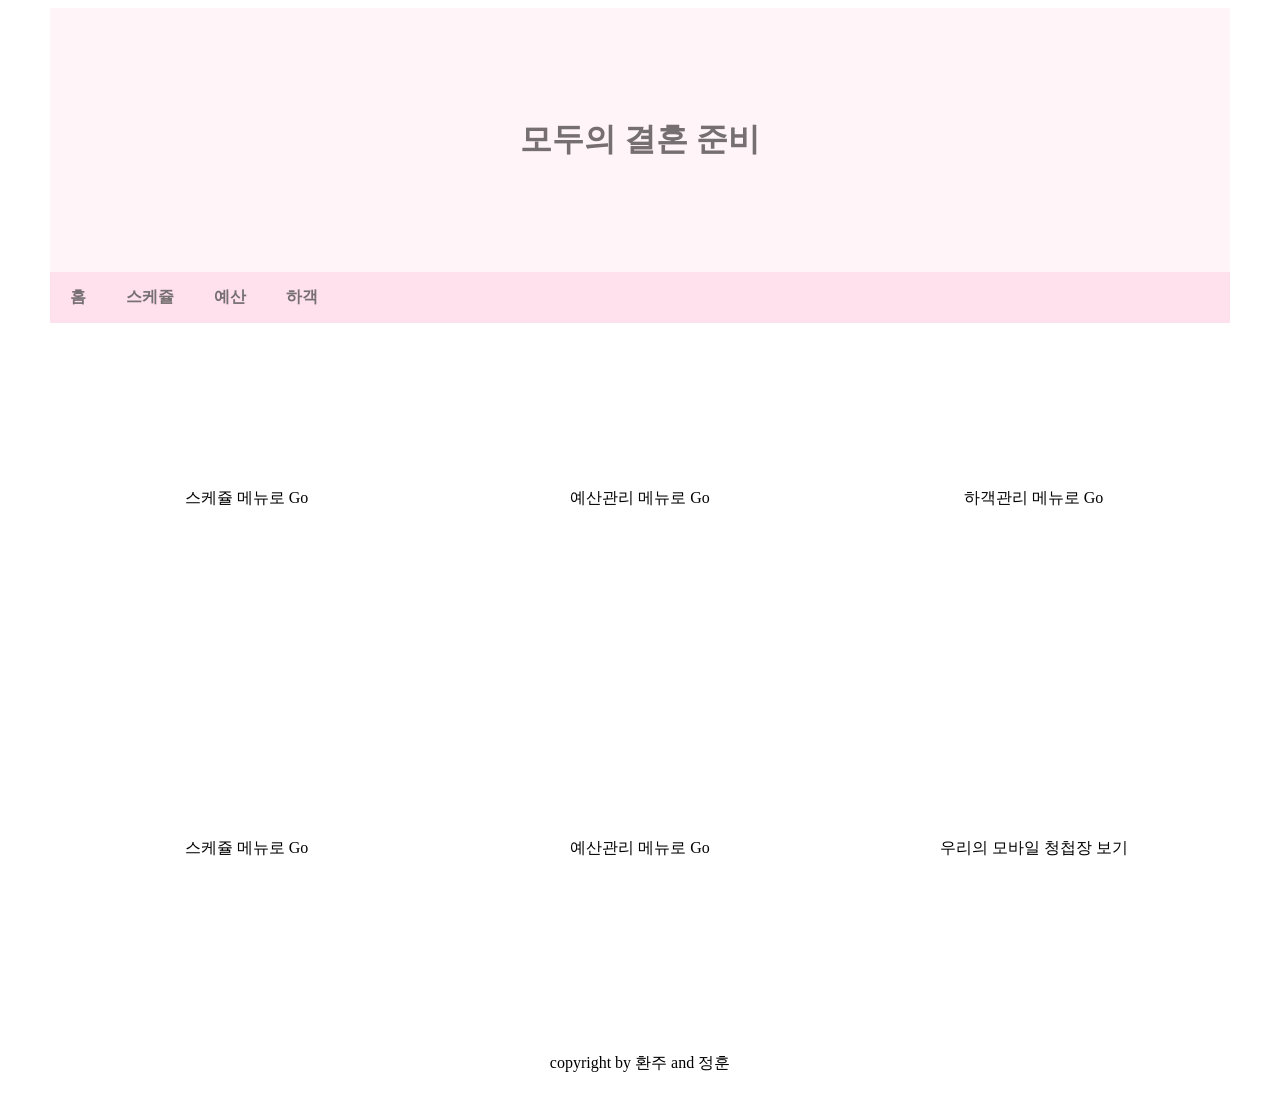
<file: index.html>
<!DOCTYPE html>
<html>
<head>
  <title>모두의 결혼 준비</title>
  <meta charset="utf-8">
  <link rel="stylesheet" href="style.css">
  <link rel="stylesheet" href="indexframestyle.css">

<style>

</style>

</head>

<body>

  <!--outer-grid 시작-->
  <div id="outer-grid">

<!--좌측 여백 시작-->
    <div>
    </div>
<!--좌측 여백 종료-->

<!--main-grid 시작-->
    <div id="main-grid">

      <!--헤더 시작-->
        <div id="header">
          <h1><a href="index.html">모두의 결혼 준비</a></h1>
        </div>
      <!--헤더 종료-->

      <!--메뉴 시작-->
        <div>
          <ul>
            <li><a href="index.html">홈</a></li>
            <li><a href="schedule.html">스케쥴</a></li>
            <li><a href="budget.html">예산</a></li>
            <li><a href="people.html">하객</a></li>
        </div>
      <!--메뉴 종료-->

      <!--content-grid 시작-->
        <div id="content-grid">
          <div><a href="schedule.html">스케쥴 메뉴로 Go</a></div>
          <div><a href="budget.html">예산관리 메뉴로 Go</a></div>
          <div><a href="people.html">하객관리 메뉴로 Go</a></div>
          <div><a href="schedule.html">스케쥴 메뉴로 Go</a></div>
          <div><a href="budget.html">예산관리 메뉴로 Go</a></div>
          <div><a href="people.html">우리의 모바일 청첩장 보기</a></div>
        </div>
      <!--content-grid 종료-->

      <!--푸터 시작-->
        <div id="footer">
        <a>copyright by 환주 and 정훈
        </div>
      <!--푸터 종료-->

    </div>
  <!--main-grid 종료-->

<!--우측 여백 시작-->
    <div>
    </div>
<!--<우측 여백 종료-->

</div>
<!--outer-grid 종료-->



</body>
</html>
</file>
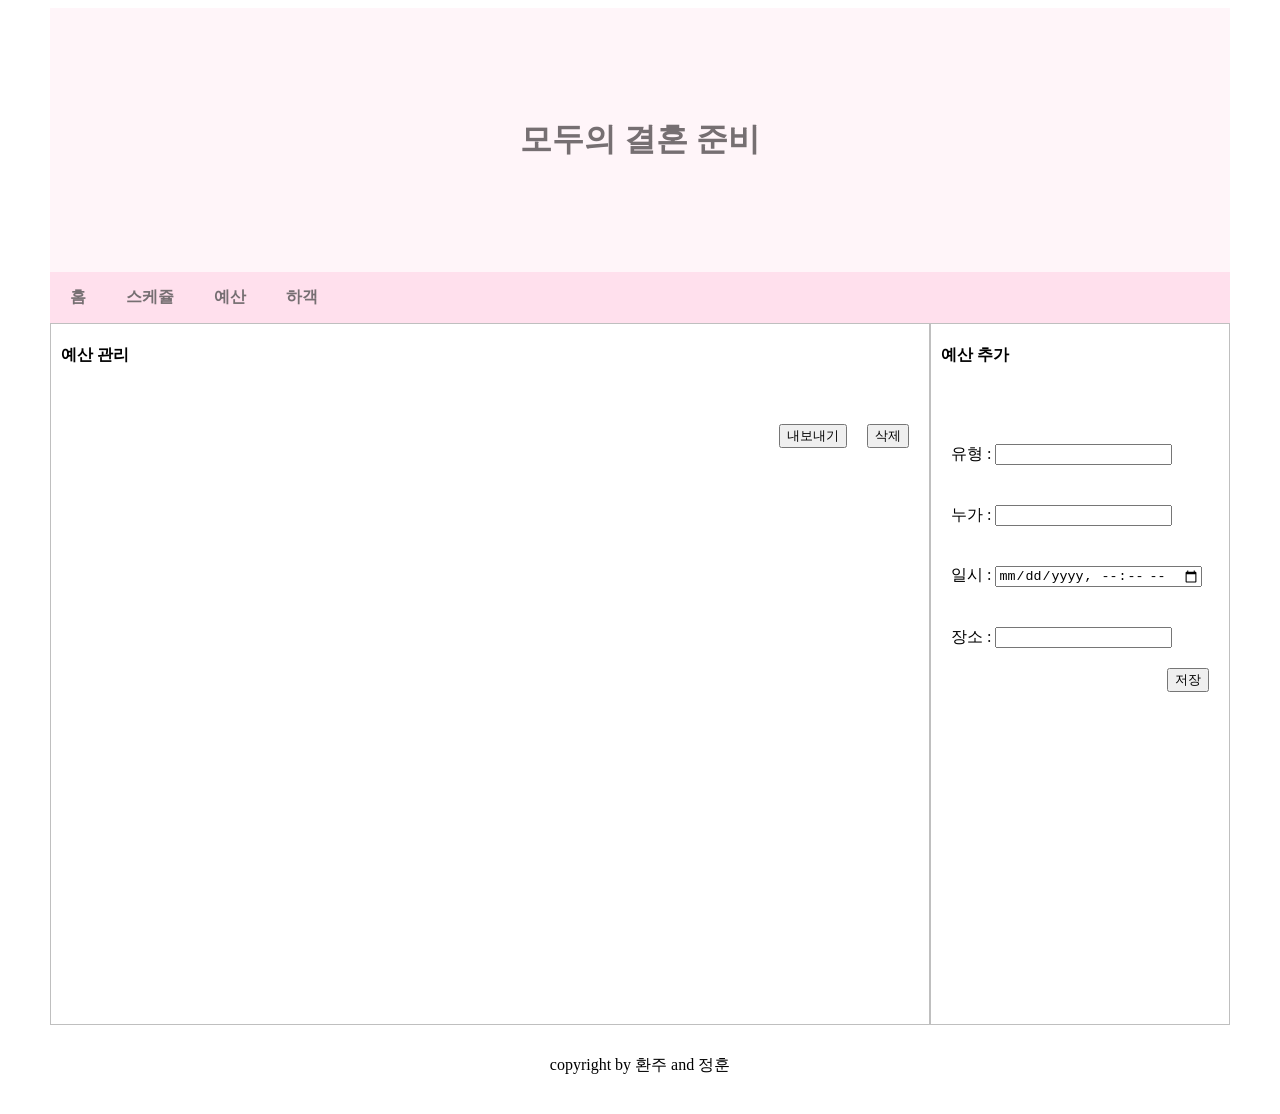
<file: budget.html>
<!DOCTYPE html>
<html>
<head>
  <title>모두의 결혼 준비</title>
  <meta charset="utf-8">
  <link rel="stylesheet" href="style.css">
  <link rel="stylesheet" href="contentframestyle.css">

<style>

</style>

</head>

<body>

  <!--outer-grid 시작-->
  <div id="outer-grid">

<!--좌측 여백 시작-->
    <div>
    </div>
<!--좌측 여백 종료-->

<!--main-grid 시작-->
    <div id="main-grid">

      <!--헤더 시작-->
        <div id="header">
          <h1><a href="index.html">모두의 결혼 준비</a></h1>
        </div>
      <!--헤더 종료-->

      <!--메뉴 시작-->
        <div>
          <ul>
            <li><a href="index.html">홈</a></li>
            <li><a href="schedule.html">스케쥴</a></li>
            <li><a href="budget.html">예산</a></li>
            <li><a href="people.html">하객</a></li>
        </div>
      <!--메뉴 종료-->

      <!--content-grid 시작-->
      <div id="content-grid">
        <div id="leftsection">
          <div>
          <h4 class="contentheader">예산 관리</h4>
          </div>
          <div>
            <input type="button" value="삭제" id="tools" name="linedelete"  onclick="alert('클릭')"></input>
            <input type="button" value="내보내기" id="tools" name="export"  onclick="alert('클릭')"></input>
          </div>
        </div>

        <div id="rightsection">
          <div>
          <h4 class="contentheader">예산 추가</h4>
          </div>
          <div>
            <label for="stype">유형 : </label><input type="text" id="stype" name="stype"></input><br>
            <label for="ssubject">누가 : </label><input type="text" id="ssubject" name="ssubject"></input><br>
            <label for="schedule">일시 : </label><input type="datetime-local" id="schedule" name="schedule"></input><br>
            <label for="venue">장소 : </label><input type="text" id="venue" name="venue"></input><br>

            <div>
              <input type="button" value="저장" id="tools" name="save"  onclick="alert('클릭')"></input>
            </div>
          </div>
        </div>
      </div>
      <!--content-grid 종료-->

      <!--푸터 시작-->
        <div id="footer">
        <a>copyright by 환주 and 정훈
        </div>
      <!--푸터 종료-->

    </div>
  <!--main-grid 종료-->

<!--우측 여백 시작-->
    <div>
    </div>
<!--<우측 여백 종료-->

</div>
<!--outer-grid 종료-->



</body>
</html>
</file>
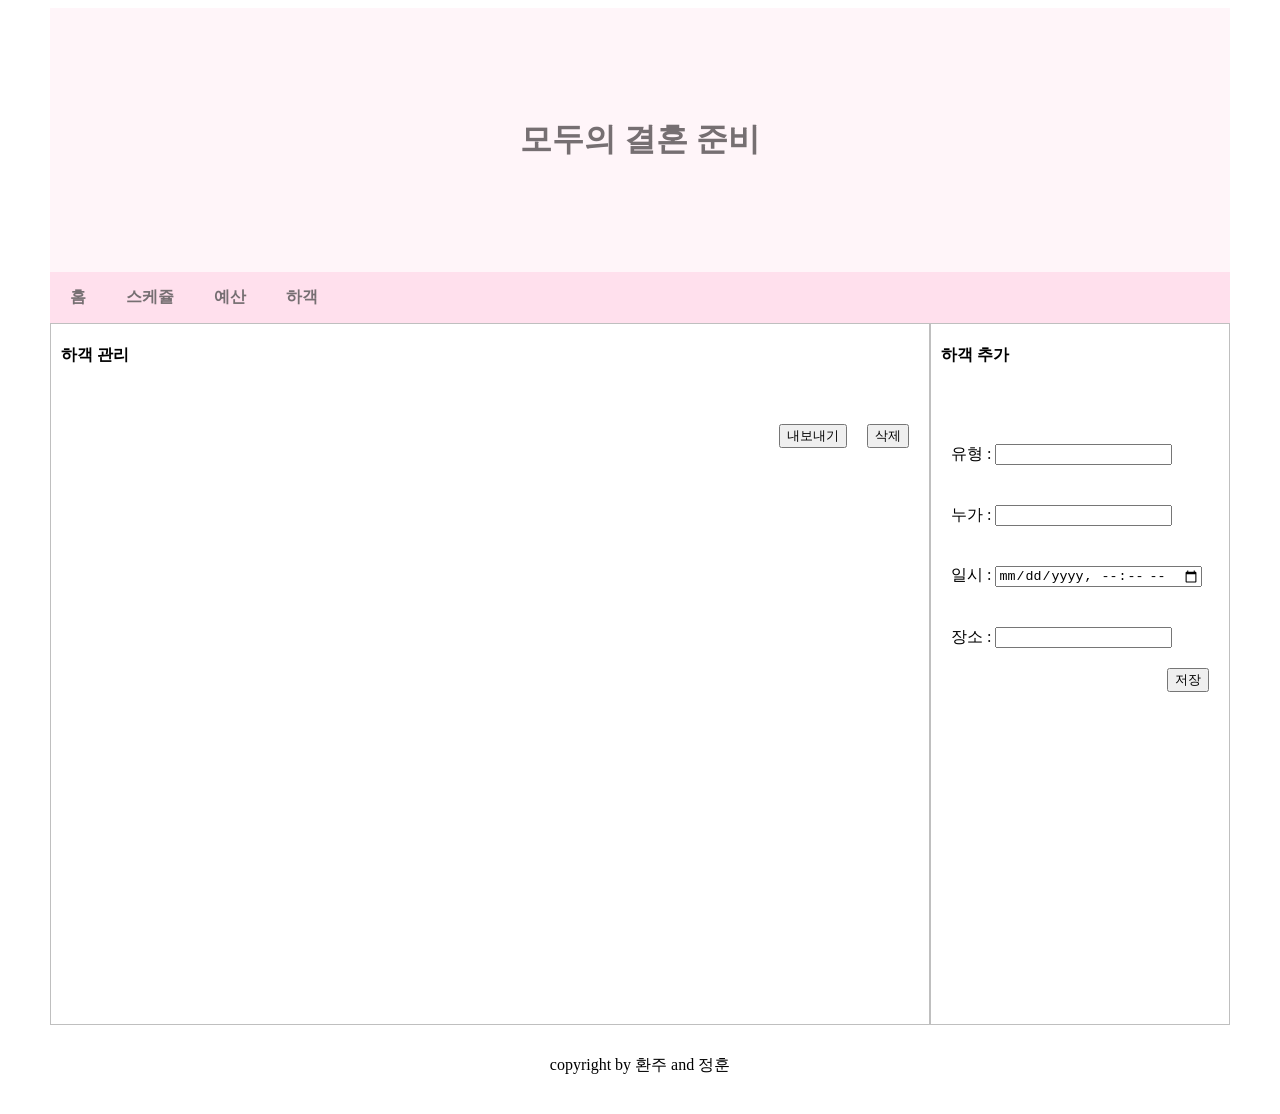
<file: people.html>
<!DOCTYPE html>
<html>
<head>
  <title>모두의 결혼 준비</title>
  <meta charset="utf-8">
  <link rel="stylesheet" href="style.css">
  <link rel="stylesheet" href="contentframestyle.css">

<style>

</style>

</head>

<body>

  <!--outer-grid 시작-->
  <div id="outer-grid">

<!--좌측 여백 시작-->
    <div>
    </div>
<!--좌측 여백 종료-->

<!--main-grid 시작-->
    <div id="main-grid">

      <!--헤더 시작-->
        <div id="header">
          <h1><a href="index.html">모두의 결혼 준비</a></h1>
        </div>
      <!--헤더 종료-->

      <!--메뉴 시작-->
        <div>
          <ul>
            <li><a href="index.html">홈</a></li>
            <li><a href="schedule.html">스케쥴</a></li>
            <li><a href="budget.html">예산</a></li>
            <li><a href="people.html">하객</a></li>
        </div>
      <!--메뉴 종료-->

      <!--content-grid 시작-->
      <div id="content-grid">
        <div id="leftsection">
          <div>
          <h4 class="contentheader">하객 관리</h4>
          </div>
          <div>
            <input type="button" value="삭제" id="tools" name="linedelete"  onclick="alert('클릭')"></input>
            <input type="button" value="내보내기" id="tools" name="export"  onclick="alert('클릭')"></input>
          </div>
        </div>

        <div id="rightsection">
          <div>
          <h4 class="contentheader">하객 추가</h4>
          </div>
          <div>
            <label for="stype">유형 : </label><input type="text" id="stype" name="stype"></input><br>
            <label for="ssubject">누가 : </label><input type="text" id="ssubject" name="ssubject"></input><br>
            <label for="schedule">일시 : </label><input type="datetime-local" id="schedule" name="schedule"></input><br>
            <label for="venue">장소 : </label><input type="text" id="venue" name="venue"></input><br>

            <div>
              <input type="button" value="저장" id="tools" name="save"  onclick="alert('클릭')"></input>
            </div>
          </div>
        </div>

      </div>
      <!--content-grid 종료-->

      <!--푸터 시작-->
        <div id="footer">
        <a>copyright by 환주 and 정훈
        </div>
      <!--푸터 종료-->

    </div>
  <!--main-grid 종료-->

<!--우측 여백 시작-->
    <div>
    </div>
<!--<우측 여백 종료-->

</div>
<!--outer-grid 종료-->



</body>
</html>
</file>
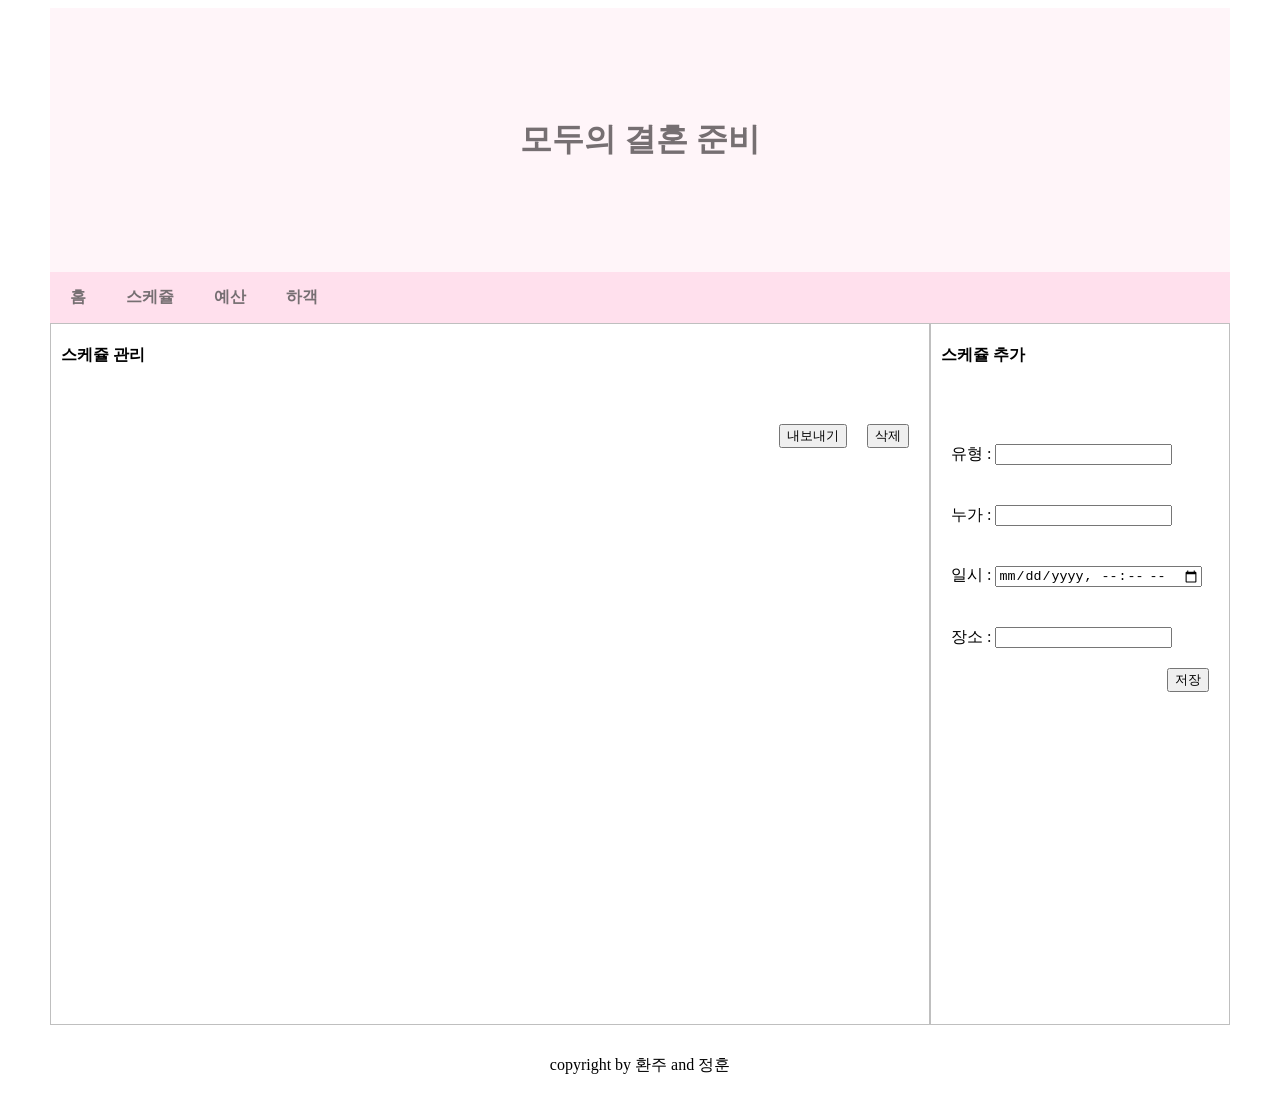
<file: schedule.html>
<!DOCTYPE html>
<html>
<head>
  <title>모두의 결혼 준비</title>
  <meta charset="utf-8">
  <link rel="stylesheet" href="style.css">
  <link rel="stylesheet" href="contentframestyle.css">

<style>

</style>

</head>

<body>

  <!--outer-grid 시작-->
  <div id="outer-grid">

<!--좌측 여백 시작-->
    <div>
    </div>
<!--좌측 여백 종료-->

<!--main-grid 시작-->
    <div id="main-grid">

      <!--헤더 시작-->
        <div id="header">
          <h1><a href="index.html">모두의 결혼 준비</a></h1>
        </div>
      <!--헤더 종료-->

      <!--메뉴 시작-->
        <div>
          <ul>
            <li><a href="index.html">홈</a></li>
            <li><a href="schedule.html">스케쥴</a></li>
            <li><a href="budget.html">예산</a></li>
            <li><a href="people.html">하객</a></li>
        </div>
      <!--메뉴 종료-->

      <!--content-grid 시작-->
        <div id="content-grid">
          <div id="leftsection">
            <div>
            <h4 class="contentheader">스케쥴 관리</h4>
            </div>
            <div>
              <input type="button" value="삭제" id="tools" name="linedelete" onclick="alert('클릭')"></input>
              <input type="button" value="내보내기" id="tools" name="export" onclick="alert('클릭')"></input>
            </div>
          </div>

          <div id="rightsection">
            <div>
            <h4 class="contentheader">스케쥴 추가</h4>
            </div>
            <div>
              <label for="stype">유형 : </label><input type="text" id="stype" name="stype"></input><br>
              <label for="ssubject">누가 : </label><input type="text" id="ssubject" name="ssubject"></input><br>
              <label for="schedule">일시 : </label><input type="datetime-local" id="schedule" name="schedule"></input><br>
              <label for="venue">장소 : </label><input type="text" id="venue" name="venue"></input><br>

              <div>
                <input type="button" value="저장" id="tools" name="save"  onclick="alert('클릭')"></input>
              </div>
            </div>
          </div>

        </div>
      <!--content-grid 종료-->

      <!--푸터 시작-->
        <div id="footer">
        <a>copyright by 환주 and 정훈
        </div>
      <!--푸터 종료-->

    </div>
  <!--main-grid 종료-->

<!--우측 여백 시작-->
    <div>
    </div>
<!--<우측 여백 종료-->

</div>
<!--outer-grid 종료-->



</body>
</html>
</file>
<file: style.css>
#outer-grid{
  display: grid;
  grid-template-columns: 1fr 1180px 1fr;
}

#main-grid{
  display: grid;
}

body{
  text-align: center;
}

h1{
  margin : 100px;
}

#header{
  background-color: #fff5f9;
}

h1 a{
  display:block;
  text-decoration: none;
  color : #766f72;
  padding-top: 10px;
  padding-bottom: 10px;
}

ul{
  list-style-type: none;
  margin : 0;
  padding : 0;
  overflow: hidden;
  background-color: #ffe0ed;
}

li{
  float : left;
}

li a{
  display:block;
  color : #766f72;
  padding-top : 15px;
  padding-bottom : 15px;
  padding-left: 20px;
  padding-right: 20px;
  text-decoration: none;
  font-weight: bolder;
}

li a:hover{
  background-color: #ffc2da;
}

.active{
  background-color: #4CAF50;
}

#footer{
  padding-top: 30px;
  padding-bottom: 30px;
}

@media(max-width:1000px){
  #outer-grid{
    display: grid;
    grid-template-columns: 0% 100% 0%;
  }

  h1{
    font-size: 4vw;
    margin: 5%;
  }

  li a{
    padding-top : 10px;
    padding-bottom : 10px;
    padding-left: 10px;
    padding-right: 10px;
  }

}
</file>
<file: indexframestyle.css>
#content-grid{
  display:grid;
  grid-template-columns: 393px 394px 393px;
}

#content-grid > div {
  height:350px;
}

#content-grid > div > a {
  display:block;
  color : black;
  text-decoration: none;
  padding-top: 165px;
  padding-bottom: 165px;
}

#content-grid > div :hover{
  background-color: #f4f5f6;
}

@media(max-width:1000px){
  #content-grid{
    display:grid;
    grid-template-columns: 100%;
  }

  #content-grid > div {
    height:100px;
  }

  #content-grid > div > a {
    padding-top: 45px;
    padding-bottom: 45px;
  }

}
</file>
<file: contentframestyle.css>
#content-grid{
  display:grid;
  grid-template-columns: 1fr 300px;
  text-align : left;
}

#leftsection, #rightsection{
    display:grid;
    grid-template-rows: 100px 1fr;
}

@media(max-width:1000px){
  #content-grid{
    display:grid;
    grid-template-columns: 7fr 3fr;
  }
  #leftsection, #rightsection{
      display:grid;
      grid-template-rows: 1fr 9fr;
  }
}

#content-grid > div {
  height:700px;
  border:solid 0.1px #BFBFBF;
}

#content-grid > div > a {
  display:block;
  color : black;
  text-decoration: none;
}


.contentheader{
  padding-left: 10px;
}


label{
  padding-left: 20px;
}

#stype, #ssubject, #schedule, #venue{
  margin-top: 20px;
  margin-bottom: 20px;
}

#tools{
  float:right;
  margin-right:20px;
}
#tools > input{
}
</file>
